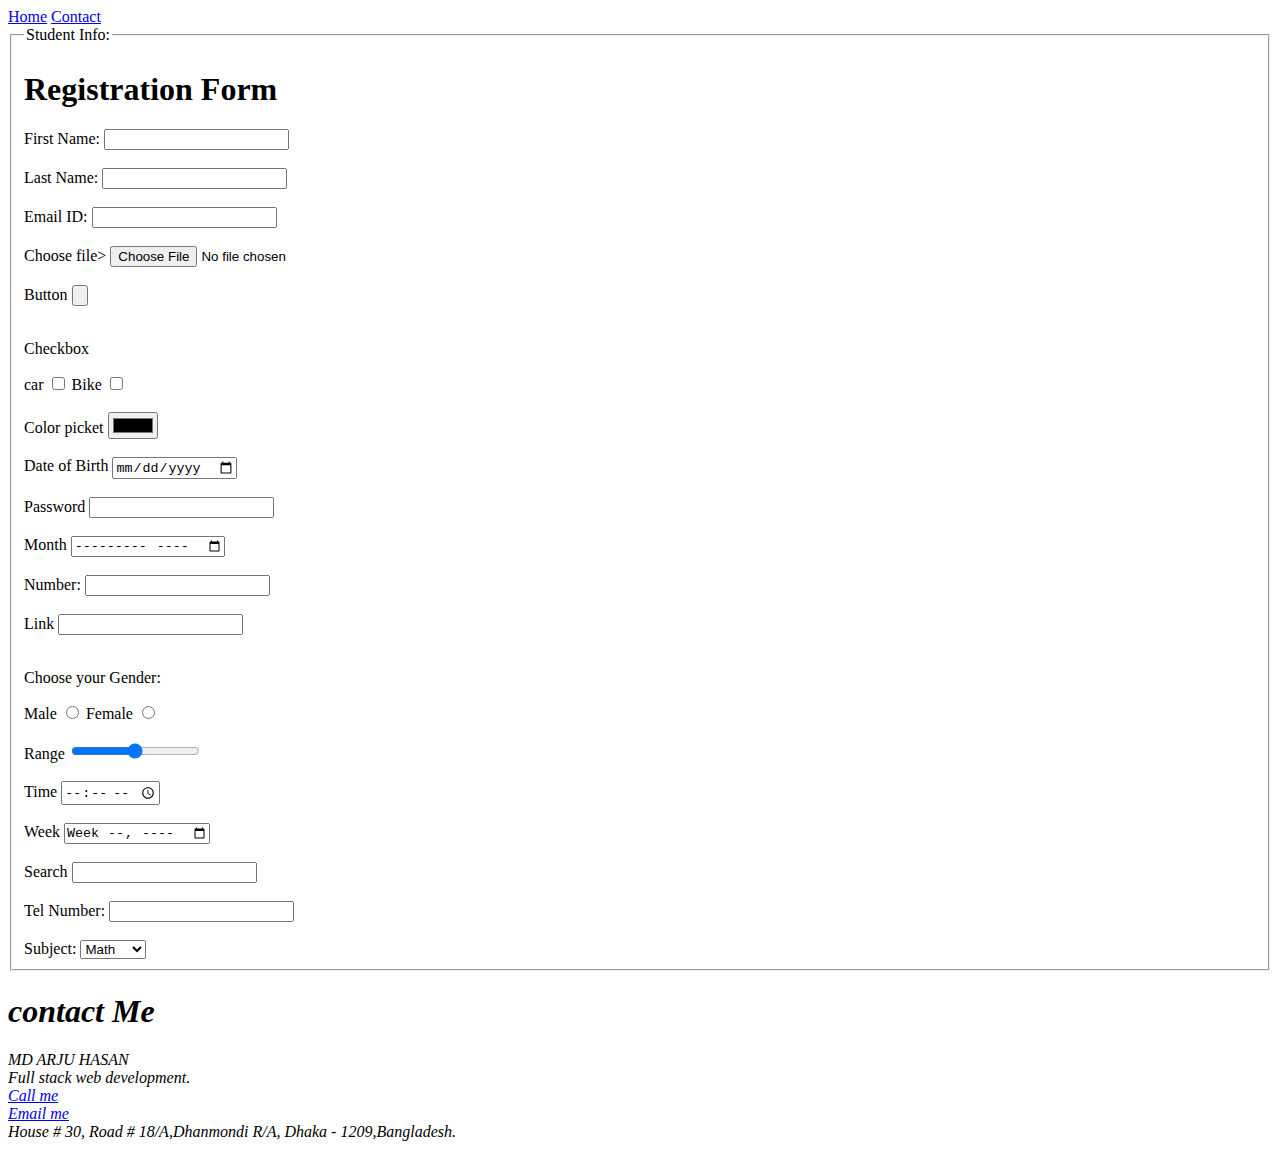
<file: contact/contact.html>
<!DOCTYPE html>
<html lang="en">
<head>
	<meta charset="UTF-8">
	<meta name="viewport" content="width=device-width, initial-scale=1.0">
    <title>Contact page</title>
</head>
<body>
	<a href="../index.html">Home</a>
	<a href="contact.html">Contact</a>

	<!--form-->
    <form>
    <fieldset>
    	<legend>Student Info:</legend>
    	<h1> Registration Form</h1>
    	<label for="fname">First Name:</label>
    	<input type="text" id="fname" name="fname"><br><br>

    	<label for="lname">Last Name:</label>
    	<input type="text" id="lname" name="lname"><br><br>

    	<label for="email">Email ID:</label>
    	<input type="email" id="email" name="email"><br><br>

    	<label for="file">Choose file></label>
    	<input type="file" id="file" name="file"><br><br>

    	<label for="button">Button</label>
    	<input type="button" id="button" name="button"><br><br>
<p>Checkbox</p>
    	<label for="car">car</label>
    	<input type="checkbox" id="car" name="car">
    	<label for="bike">Bike</label>
    	<input type="checkbox" id="bike" name="bike"><br><br>

    	<label for="color">Color picket</label>
    	<input type="Color" id="Color" name="Color"><br><br>

    	<label for="birthday">Date of Birth</label>
    	<input type="date" id="birthday" name="birthday"><br><br>

    	<label for="password">Password</label>
    	<input type="password" id="password" name="password"><br><br>

    	<label for="month">Month</label>
    	<input type="month" id="month" name="month"><br><br>

    	<label for="number">Number:</label>
    	<input type="number" id="number" name="number"><br><br>

    	<label for="url">Link</label>
    	<input type="url" id="url" name="url"><br><br>
         <p> Choose your Gender:</p>
    	<label for="male">Male</label>
    	<input type="radio" id="male" name="male">
    	<label for="female">Female</label>
    	<input type="radio" id="female" name="female"><br><br>

    	<label for="range">Range</label>
    	<input type="range" id="range" name="range"><br><br>

    	<label for="time">Time</label>
    	<input type="time" id="time" name="time"><br><br>

    	<label for="week">Week</label>
    	<input type="week" id="week" name="week"><br><br>

    	<label for="Search">Search</label>
    	<input type="Search" id="Search" name="Search"><br><br>

    	<label for="tel">Tel Number:</label>
    	<input type="tel" id="tel" name="tel"><br><br>

    	<label for="subject">Subject:</label>
    	<select name="subject" id="subject" name="subject">
    	<option value="math">Math</option>
    	<option value="english">English</option>
    	<option value="bangla">Bangla</option>


    </select>

    </fieldset>	
     
    </form>
    <!--address-->
    <address>
    	<h1> contact Me</h1>
    	MD ARJU HASAN<br>
	    	Full stack web development.<br/>
	    	<a href="tel:01604130645">Call me</a><br>
	    	<a href="contact.arjuhasan@gmail.com">Email me</a><br>
	    	House # 30, Road # 18/A,Dhanmondi R/A, Dhaka - 1209,Bangladesh.<br>
    </address>
	
	
</body>
</html>
</file>
